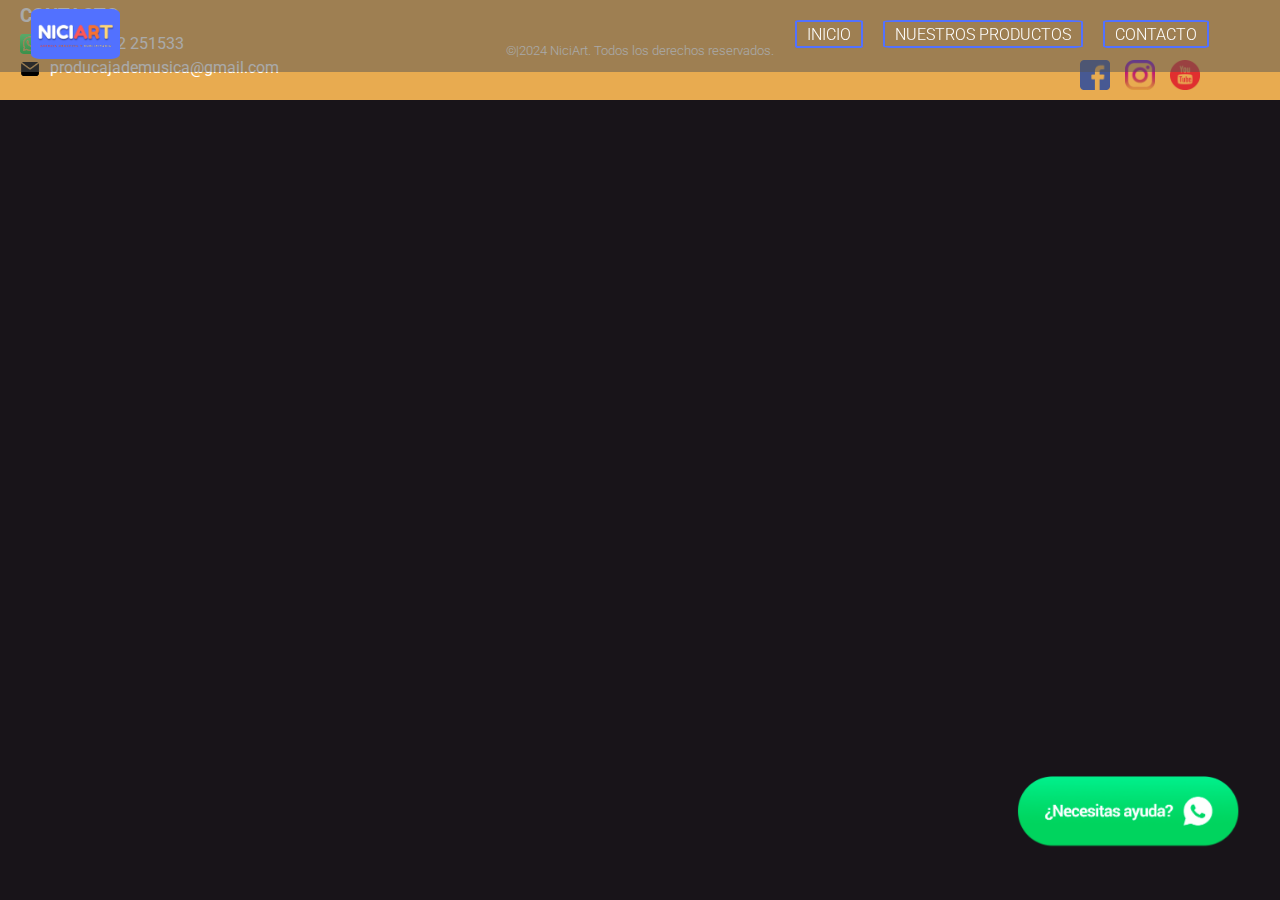
<file: templates/art-dis-dig.html>
<!DOCTYPE html>
<html lang="en">
<head>
    <meta charset="UTF-8">
    <meta name="viewport" content="width=device-width, initial-scale=1.0">
    <link rel="stylesheet" href="../static/css/index.css">
    <link rel="shortcut icon" href="../../static/img/logo-niciart-insignia1131.ico" type="image/x-icon">
    <script>
    console.log("Hola Mundo desde JS");
    </script>
    <title>NiciArt</title>
</head>
<body>
<header class="header"><!-- Inicio Header -->
            <nav class="navbar">
                <a href="../index.html">
                    <img src="../static/img/IMG-20240226-WA0024-de-leo.webp" id="logoNA">
                </a>
                <ul class="navbar_menu">
                        
                        <li class="list_item">
                            <div class="list_button">
                                <a class="navbar_link" href="../index.html">INICIO</a>
                            </div>
                            
                        </li>
                        <li class="list_item list_item--click">
                            <div class="list_button list_button--click">
                                <a class="navbar_link" href="#">NUESTROS PRODUCTOS</a>
                            </div>
                        
                            <ul class="list_show">
                                <li class="list_inside">
                                    <a href="jingles-music.html" class="navbar_link navbar_link--inside">Jingles Musicales</a> 
                                </li>
    
                                <li class="list_inside">
                                    <a href="locuc-spots.html" class="navbar_link navbar_link--inside">Locuciones y Spots</a> 
                                </li>
    
                                <li class="list_inside">
                                    <a href="artist-radio.html" class="navbar_link navbar_link--inside">Artística para radio</a> 
                                </li>
    
                                <li class="list_inside">
                                    <a href="video.html" class="navbar_link navbar_link--inside">Video</a> 
                                </li>
    
                                <li class="list_inside">
                                    <a href="music-audio.html" class="navbar_link navbar_link--inside">Música y audio</a> 
                                </li>
    
                                <li class="list_inside">
                                    <a href="art-dis-dig.html" class="navbar_link navbar_link--inside">Arte y Diseño Digital</a> 
                                </li>
    
                                <li class="list_inside">
                                    <a href="escr-redac.html" class="navbar_link navbar_link--inside">Escritura y Redacción</a> 
                                </li>
    
                                <li class="list_inside">
                                    <a href="des-sit-web.html" class="navbar_link navbar_link--inside">Desarrollo de sitios Web</a> 
                                </li>
    
                                <li class="list_inside">
                                    <a href="gest-music.html" class="navbar_link navbar_link--inside">Gestión Musical</a> 
                                </li>
                            </ul>
                        </li>    
                        
                        <li class="list_item">
                            <div class="list_button">
                                <a class="navbar_link" href="contacto.html">CONTACTO</a>
                            </div>
                            
                        </li>
                    </ul>
            </nav>
      
            <!--<section>
                <ng-container *ngIf="!isLogged; else logueado">
                <button type="button" class="btn btn-outline-light" id="button" (click)="isLogged = true">INGRESAR</button>
                <a href="https://www.facebook.com/groups/440062772780528/search/?q=rocio%20chanampa/"><img src="../../assets/fotos/facebook.png" id="logoFace"></a>
                <a href="https://www.instagram.com/dulcedeliciarocio/"><img src="../../assets/fotos/instagram.png" id="logoInst"></a>
                </ng-container>
            
                <ng-template #logueado>
                <button type="button" class="btn btn-outline-light" id="button" (click)="isLogged = false">CERRAR</button>
                <a href="https://www.facebook.com/groups/440062772780528/user/100024393930038/"><img src="../../assets/fotos/facebook.png" id="logoFace"></a>
                <a href="https://www.instagram.com/dulcedeliciarocio/"><img src="../../assets/fotos/instagram.png" id="logoInst"></a>
                </ng-template>
            </section> 
            <section>
                <ng-container *ngIf ="['!isLogged']">
                    <button type="button" class="btn btn-outline-light" id1="button" (click)="isLogged = false">REGISTRARSE</button>
                    <button type="button" class="btn btn-outline-light" id2="button" (click)="isLogged = false">INGRESAR</button>
                </ng-container>
                <button type="button" class="btn btn-outline-light" id3="button" (click)="isLogged= true">CERRAR SESION</button>
            </section> -->
            
        </header> <!--   Fin Header -->
    <main>
        <secction></secction>
        <secction></secction>
    </main>
    <footer>
        <ul class="footer_box" id="footer">
            <li class="it_footer">
                <div id="titulo_footer">
                    <a href="templates/contacto.html" class="link_title1"><b><h3>CONTACTO</h3></b></a>
            
                </div>
                        
                <div>
                    <a href="https://wa.me/+5493872251533?text=Hola" class="link_title1" target="_blank">
                    <img src="../static/img/whatsapp_footer.png" alt="" id="logo-whatssap1">+549 3872 251533
                    </a>
                </div>
                <div>
                    <a href="mailto:producajademusica@gmail.com" class="link_title1">
                    <img src="../static/img/mensajes_copia_footer.png" alt="" id="logo-mail1">producajademusica@gmail.com
                    </a>
                </div>
            </li>
            <li class="parrafo">
            <p>©|2024 NiciArt. Todos los derechos reservados.</p>
            </li>         
            <li class="redes_sociales">
                <a href="https://www.facebook.com/NiciArtdigital">
                    <img src="../static/img/facebook_footer.png" id="logoFace">
                </a>
                <a href="https://www.instagram.com/niciartagencia/?hl=es">
                    <img src="../static/img/instagram_footer.png" id="logoInst">
                </a>
                <a href="https://www.youtube.com/@niciartproductora">
                    <img src="../static/img/social_footer.png" id="logoYouTube">
                </a>
            </li>
        </ul>
    </footer>
    <a href="https://wa.me/+5493872251533?text=Hola" class="position-button" target="_blank">
        <img class="medida-button" src="../static/img/btn_whatsapp_leo_art.png" alt="¿Necesitas ayuda?" height="70 px">
    </a>
</body>
</html>
</file>
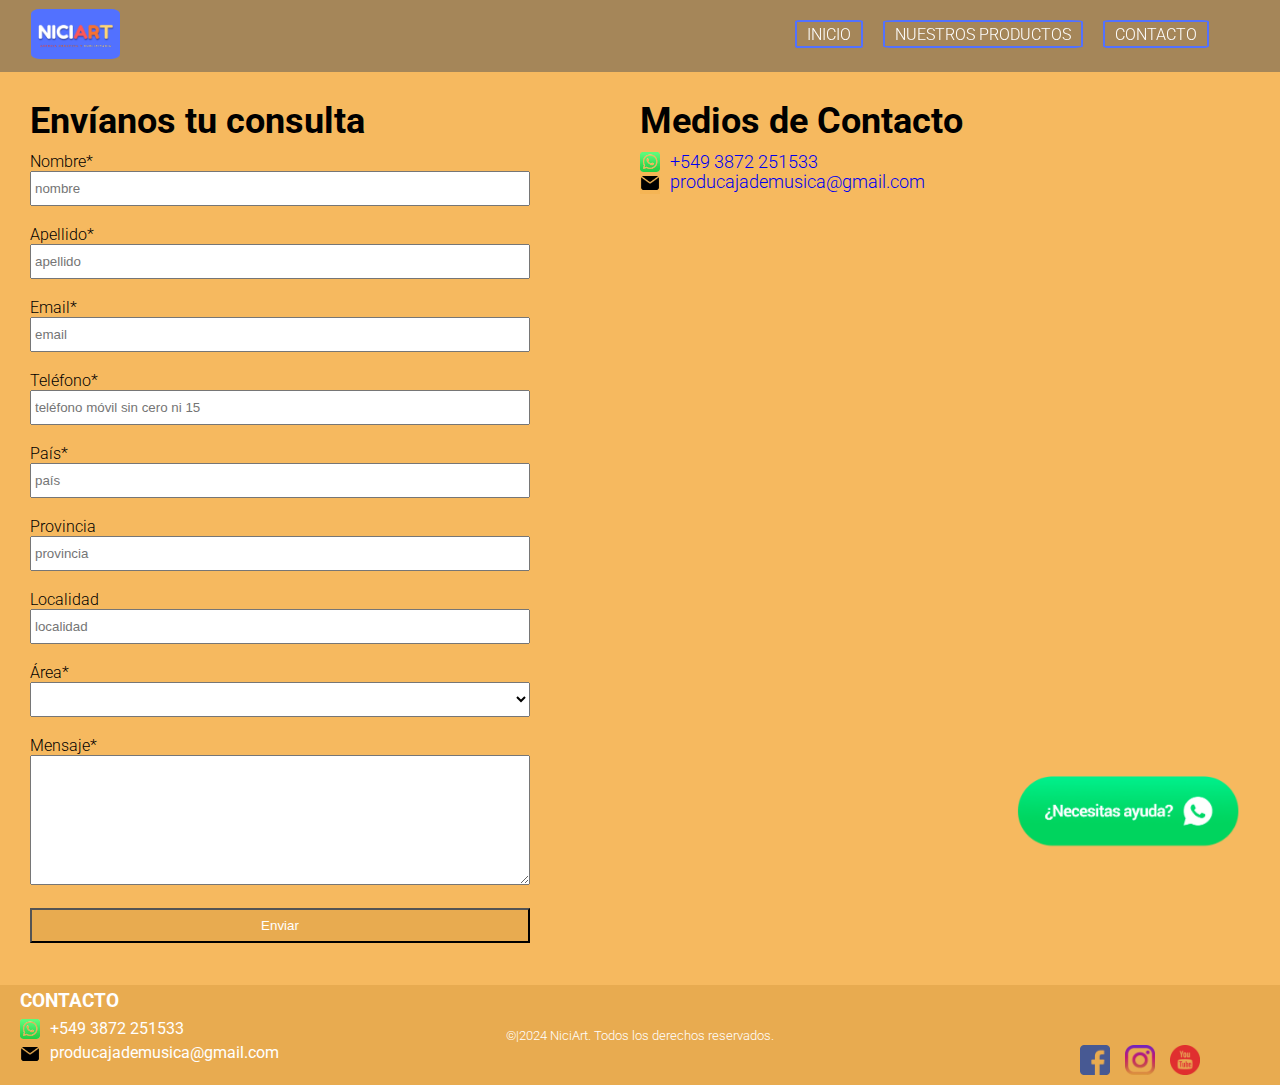
<file: templates/contacto.html>
<!DOCTYPE html>
<html lang="en">
<head>
    <meta charset="UTF-8">
    <meta name="viewport" content="width=device-width, initial-scale=1.0">
    <link rel="stylesheet" href="../static/css/index.css">
    <link rel="stylesheet" href="../static/css/pages/contacto.css">
    <link rel="shortcut icon" href="../../static/img/logo-niciart-insignia1131.ico" type="image/x-icon">
    <script>
    console.log("Hola Mundo desde JS");
    </script>
    <title>NiciArt</title>
</head>
<body>
<header class="header"><!-- Inicio Header -->
            <nav class="navbar">
                <a href="../index.html">
                    <img src="../static/img/IMG-20240226-WA0024-de-leo.webp" id="logoNA">
                </a>
                <ul class="navbar_menu">
                        
                        <li class="list_item">
                            <div class="list_button">
                                <a class="navbar_link" href="../index.html">INICIO</a>
                            </div>
                            
                        </li>
                        <li class="list_item list_item--click">
                            <div class="list_button list_button--click">
                                <a class="navbar_link" href="#">NUESTROS PRODUCTOS</a>
                            </div>
                        
                            <ul class="list_show">
                                <li class="list_inside">
                                    <a href="jingles-music.html" class="navbar_link navbar_link--inside">Jingles Musicales</a> 
                                </li>
    
                                <li class="list_inside">
                                    <a href="locuc-spots.html" class="navbar_link navbar_link--inside">Locuciones y Spots</a> 
                                </li>
    
                                <li class="list_inside">
                                    <a href="artist-radio.html" class="navbar_link navbar_link--inside">Artística para radio</a> 
                                </li>
    
                                <li class="list_inside">
                                    <a href="video.html" class="navbar_link navbar_link--inside">Video</a> 
                                </li>
    
                                <li class="list_inside">
                                    <a href="music-audio.html" class="navbar_link navbar_link--inside">Música y audio</a> 
                                </li>
    
                                <li class="list_inside">
                                    <a href="art-dis-dig.html" class="navbar_link navbar_link--inside">Arte y Diseño Digital</a> 
                                </li>
    
                                <li class="list_inside">
                                    <a href="escr-redac.html" class="navbar_link navbar_link--inside">Escritura y Redacción</a> 
                                </li>
    
                                <li class="list_inside">
                                    <a href="des-sit-web.html" class="navbar_link navbar_link--inside">Desarrollo de sitios Web</a> 
                                </li>
    
                                <li class="list_inside">
                                    <a href="gest-music.html" class="navbar_link navbar_link--inside">Gestión Musical</a> 
                                </li>
                            </ul>
                        </li>    
                        
                        <li class="list_item">
                            <div class="list_button">
                                <a class="navbar_link" href="contacto.html">CONTACTO</a>
                            </div>
                            
                        </li>
                    </ul>
            </nav>
      
            <!--<section>
                <ng-container *ngIf="!isLogged; else logueado">
                <button type="button" class="btn btn-outline-light" id="button" (click)="isLogged = true">INGRESAR</button>
                <a href="https://www.facebook.com/groups/440062772780528/search/?q=rocio%20chanampa/"><img src="../../assets/fotos/facebook.png" id="logoFace"></a>
                <a href="https://www.instagram.com/dulcedeliciarocio/"><img src="../../assets/fotos/instagram.png" id="logoInst"></a>
                </ng-container>
            
                <ng-template #logueado>
                <button type="button" class="btn btn-outline-light" id="button" (click)="isLogged = false">CERRAR</button>
                <a href="https://www.facebook.com/groups/440062772780528/user/100024393930038/"><img src="../../assets/fotos/facebook.png" id="logoFace"></a>
                <a href="https://www.instagram.com/dulcedeliciarocio/"><img src="../../assets/fotos/instagram.png" id="logoInst"></a>
                </ng-template>
            </section> 
            <section>
                <ng-container *ngIf ="['!isLogged']">
                    <button type="button" class="btn btn-outline-light" id1="button" (click)="isLogged = false">REGISTRARSE</button>
                    <button type="button" class="btn btn-outline-light" id2="button" (click)="isLogged = false">INGRESAR</button>
                </ng-container>
                <button type="button" class="btn btn-outline-light" id3="button" (click)="isLogged= true">CERRAR SESION</button>
            </section> -->
            
        </header> <!--   Fin Header -->
    
        <main class="container_contact">
            <section id="container_form" class="container_form">
                <div class="contact_header">
                    <h1 class="header_title">Envíanos tu consulta</h1>
                </div>
                <form class="contact_form" action="https://formspree.io/f/xpwwggnj" method="POST">
                    <div class="form__boxes">
                        <label class="form__label" for="name">Nombre*</label><br>
                        <input class="form__input" type="text" name="name" id="name" placeholder="nombre" required>
                    </div>
                    <br>
                    <div class="form__boxes">
                        <label class="form__label" for="lastname">Apellido*</label><br>
                        <input class="form__input" type="text" name="lastname" id="lastname" placeholder="apellido" required>
                    </div>
                    <br>
                    <div class="form__boxes">
                        <label class="form__label" for="email">Email*</label><br>
                        <input class="form__input" type="email" name="email" id="email" placeholder="email" required>
                    </div>
                    <br>
                    <div class="form__boxes">
                        <label class="form__label" for="telefono">Teléfono*</label><br>
                        <input class="form__input" type="tel" name="telefono" id="telefono" placeholder="teléfono móvil sin cero ni 15" required>
                    </div>
                    <br>
                    <div class="form__boxes">
                        <label class="form__label" for="country">País*</label><br>
                        <input class="form__input" type="text" name="country" id="country" placeholder="país" required>
                    </div>
                    <br>
                    <div class="form__boxes">
                        <label class="form__label" for="city">Provincia</label><br>
                        <input class="form__input" type="text" name="city" id="city" placeholder="provincia" required>
                    </div>
                    <br>
                    <div class="form__boxes">
                        <label class="form__label" for="city1">Localidad</label><br>
                        <input class="form__input" type="text" name="city1" id="city1" placeholder="localidad" required>
                    </div>
                    <br>
                    <div class="form__boxes">
                        <label class="form__label" for="contacto">Área*</label><br>
                        <select class="form__select" name="contacto" id="contacto" required>
                            <option value=""></option>
                            <option value="administracion">Administración</option>
                            <option value="soporte_de_contenidos">Producción</option>
                            <option value="soporte_desarrollo_web" >Soporte Desarrollo Web</option>
                         </select>   
                    </div>
                    <br>
                    <div class="form__boxes">
                        <label class="form__label" for="message">Mensaje*</label><br>
                        <textarea class="text_area" name="message" id="message" cols="30" rows="10" required></textarea>
                        
                    </div>
                    <br>
                    <div class="form__submission">
                        <input class="form_button" type="submit" value="Enviar"><br>
                    </div>
                </form>
            </section>
            <section class="container_form">
                <div class="contact_header">
                    <h1 class="header_title">Medios de Contacto</h1>
                    <div>
                        <a href="https://web.whatsapp.com/" class="link_title" target="_blank">
                            <img src="../static/img/whatsapp.png" alt="" id="logo-whatssap">+549 3872 251533
                        </a>
                    </div>
                    <div>
                        <a href="mailto:producajademusica@gmail.com" class="link_title">
                            <img src="../static/img/mensajes_copia.png" alt="" id="logo-mail">producajademusica@gmail.com
                        </a>
                    </div>
                </div>
                <br>
                <div class="box_iframe">
                    <iframe src="https://www.google.com/maps/embed?pb=!1m18!1m12!1m3!1d14488.782523319876!2d-65.42035447104246!3d-
                    24.788753847613616!2m3!1f0!2f0!3f0!3m2!1i1024!2i768!4f13.1!3m3!1m2!1s0x941bc3be787454cb%3A0x352ecf45db5aea57!
                    2sCentro%2C%20Salta!5e0!3m2!1ses!2sar!4v1716883609263!5m2!1ses!2sar" width="600" height="735" style="border:0;
                    " allowfullscreen="" loading="lazy" referrerpolicy="no-referrer-when-downgrade"></iframe>                    
                
                </div>
                                
            </section>
        </main>
        
        <footer>
            <ul class="footer_box" id="footer">
                <li class="it_footer">
                    <div id="titulo_footer">
                        <a href="templates/contacto.html" class="link_title1"><b><h3>CONTACTO</h3></b></a>
                
                    </div>
                            
                    <div>
                        <a href="https://wa.me/+5493872251533?text=Hola" class="link_title1" target="_blank"
                        >
                        <img src="../static/img/whatsapp_footer.png" alt="" id="logo-whatssap1">+549 3872 251533
                        </a>
                    </div>
                    <div>
                        <a href="mailto:producajademusica@gmail.com" class="link_title1">
                        <img src="../static/img/mensajes_copia_footer.png" alt="" id="logo-mail1">producajademusica@gmail.com
                        </a>
                    </div>
                </li>
                <li class="parrafo">
                <p>©|2024 NiciArt. Todos los derechos reservados.</p>
                </li>         
                <li class="redes_sociales">
                    <a href="https://www.facebook.com/NiciArtdigital">
                        <img src="../static/img/facebook_footer.png" id="logoFace">
                    </a>
                    <a href="https://www.instagram.com/niciartagencia/?hl=es">
                        <img src="../static/img/instagram_footer.png" id="logoInst">
                    </a>
                    <a href="https://www.youtube.com/@niciartproductora">
                        <img src="../static/img/social_footer.png" id="logoYouTube">
                    </a>
                </li>
            </ul>
        </footer>
        <a href="https://wa.me/+5493872251533?text=Hola" class="position-button" target="_blank">
            <img class="medida-button" src="../static/img/btn_whatsapp_leo_art.png" alt="¿Necesitas ayuda?" height="70 px">
        </a>
</body>
</html>
</file>
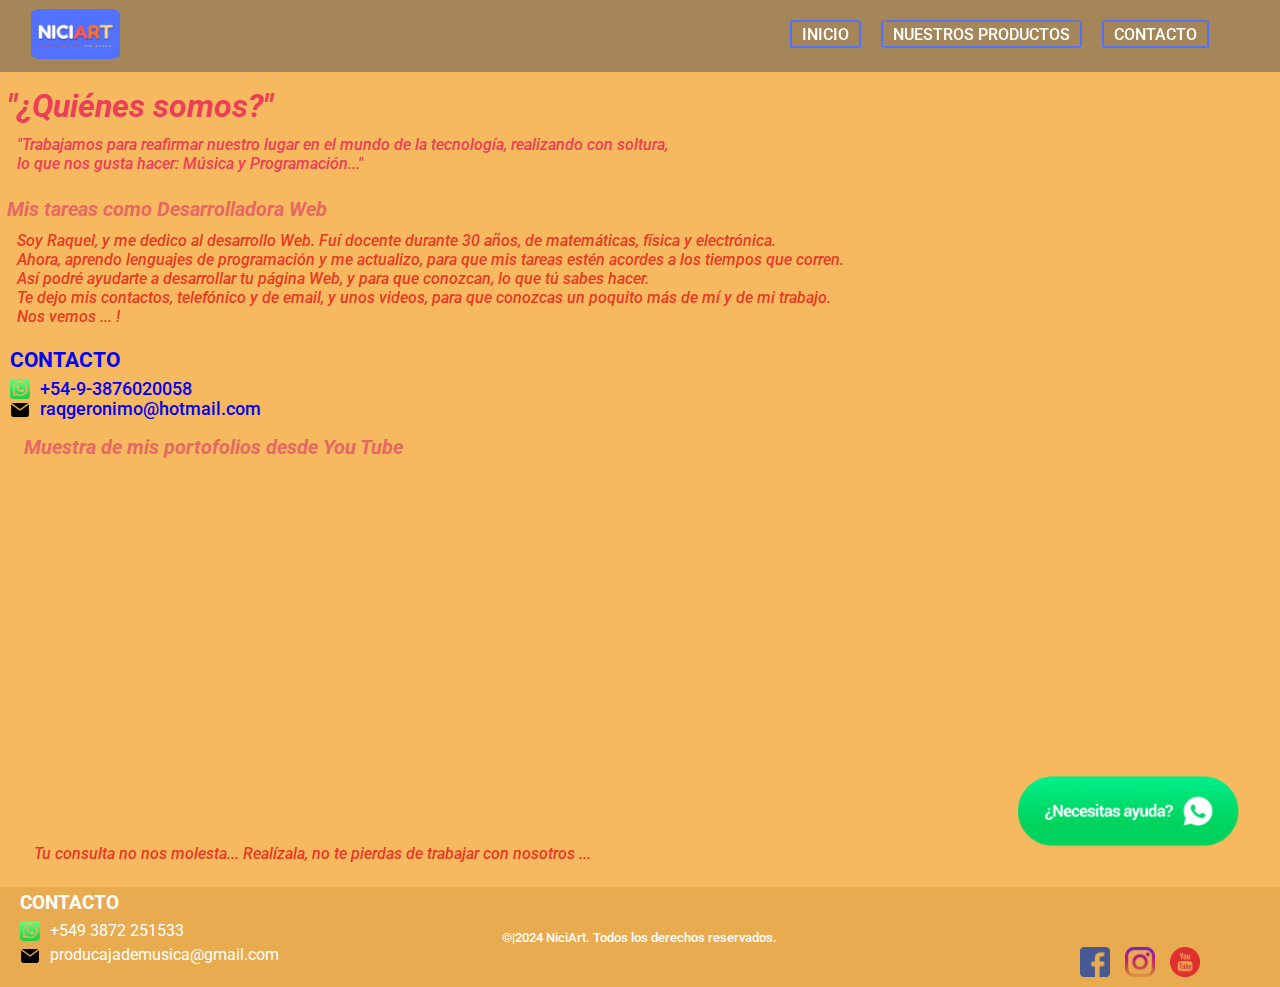
<file: templates/des-sit-web.html>
<!DOCTYPE html>
<html lang="en">
<head>
    <meta charset="UTF-8">
    <meta name="viewport" content="width=device-width, initial-scale=1.0">
    <link rel="stylesheet" href="../static/css/index.css">
    <link rel="stylesheet" href="../static/css/pages/des-sit-web.css">
    <link rel="shortcut icon" href="../../static/img/logo-niciart-insignia1131.ico" type="image/x-icon">
    <script>
    console.log("Hola Mundo desde JS");
    </script>
    <title>NiciArt</title>
</head>
<body>
<header class="header"><!-- Inicio Header -->
            <nav class="navbar">
                <a href="../index.html">
                    <img src="../static/img/IMG-20240226-WA0024-de-leo.webp" id="logoNA">
                </a>
                <ul class="navbar_menu">
                        
                        <li class="list_item">
                            <div class="list_button">
                                <a class="navbar_link" href="../index.html">INICIO</a>
                            </div>
                            
                        </li>
                        <li class="list_item list_item--click">
                            <div class="list_button list_button--click">
                                <a class="navbar_link" href="#">NUESTROS PRODUCTOS</a>
                            </div>
                        
                            <ul class="list_show">
                                <li class="list_inside">
                                    <a href="jingles-music.html" class="navbar_link navbar_link--inside">Jingles Musicales</a> 
                                </li>
    
                                <li class="list_inside">
                                    <a href="locuc-spots.html" class="navbar_link navbar_link--inside">Locuciones y Spots</a> 
                                </li>
    
                                <li class="list_inside">
                                    <a href="artist-radio.html" class="navbar_link navbar_link--inside">Artística para radio</a> 
                                </li>
    
                                <li class="list_inside">
                                    <a href="video.html" class="navbar_link navbar_link--inside">Video</a> 
                                </li>
    
                                <li class="list_inside">
                                    <a href="music-audio.html" class="navbar_link navbar_link--inside">Música y audio</a> 
                                </li>
    
                                <li class="list_inside">
                                    <a href="art-dis-dig.html" class="navbar_link navbar_link--inside">Arte y Diseño Digital</a> 
                                </li>
    
                                <li class="list_inside">
                                    <a href="escr-redac.html" class="navbar_link navbar_link--inside">Escritura y Redacción</a> 
                                </li>
    
                                <li class="list_inside">
                                    <a href="des-sit-web.html" class="navbar_link navbar_link--inside">Desarrollo de sitios Web</a> 
                                </li>
    
                                <li class="list_inside">
                                    <a href="gest-music.html" class="navbar_link navbar_link--inside">Gestión Musical</a> 
                                </li>
                            </ul>
                        </li>    
                        
                        <li class="list_item">
                            <div class="list_button">
                                <a class="navbar_link" href="contacto.html">CONTACTO</a>
                            </div>
                            
                        </li>
                    </ul>
            </nav>
      
            <!--<section>
                <ng-container *ngIf="!isLogged; else logueado">
                <button type="button" class="btn btn-outline-light" id="button" (click)="isLogged = true">INGRESAR</button>
                <a href="https://www.facebook.com/groups/440062772780528/search/?q=rocio%20chanampa/"><img src="../../assets/fotos/facebook.png" id="logoFace"></a>
                <a href="https://www.instagram.com/dulcedeliciarocio/"><img src="../../assets/fotos/instagram.png" id="logoInst"></a>
                </ng-container>
            
                <ng-template #logueado>
                <button type="button" class="btn btn-outline-light" id="button" (click)="isLogged = false">CERRAR</button>
                <a href="https://www.facebook.com/groups/440062772780528/user/100024393930038/"><img src="../../assets/fotos/facebook.png" id="logoFace"></a>
                <a href="https://www.instagram.com/dulcedeliciarocio/"><img src="../../assets/fotos/instagram.png" id="logoInst"></a>
                </ng-template>
            </section> 
            <section>
                <ng-container *ngIf ="['!isLogged']">
                    <button type="button" class="btn btn-outline-light" id1="button" (click)="isLogged = false">REGISTRARSE</button>
                    <button type="button" class="btn btn-outline-light" id2="button" (click)="isLogged = false">INGRESAR</button>
                </ng-container>
                <button type="button" class="btn btn-outline-light" id3="button" (click)="isLogged= true">CERRAR SESION</button>
            </section> -->
            
        </header> <!--   Fin Header -->
    <main>
        <secction class="texto_decor">
            
            <div class="primer_texto">
                <h1><i>"¿Quiénes somos?"</i></h1>
                <p><i>"Trabajamos para reafirmar nuestro lugar en el mundo de la tecnología, 
                       realizando con soltura,
                       <br>
                 lo que nos gusta hacer: Música y Programación..."</i></p>
            </div>
            <div class="segundo_texto">
                <h2><i>Mis tareas como Desarrolladora Web</i></h2>
                <p><i>Soy Raquel, y me dedico al desarrollo Web.
                    Fuí docente durante 30 años, de matemáticas, física y electrónica.
                    <br>
                    Ahora, aprendo lenguajes de programación y me actualizo, para que mis tareas estén acordes 
                    a los tiempos que corren.
                      <br>
                      Así podré ayudarte a desarrollar tu página Web, y para que conozcan, lo que tú sabes hacer.
                      <br>
                    Te dejo mis contactos, telefónico y de email, y unos videos, para que conozcas un poquito más de mí y de mi trabajo. 
                    <br>
                    Nos vemos ... !</i></p> 
            </div>      
                
            <div class="mis_contactos">
                <div class="header_title">
                    <a href="../templates/contacto.html" class="link_title"><b><h3>CONTACTO</h3></b></a>
            
                </div>
                        
                <div>
                    <a href="https://wa.me/+5493876020058?text=Hola" class="link_title" target="_blank">
                    <img src="../static/img/whatsapp.png" alt="" id="logo-whatssap">+54-9-3876020058
                    </a>
                </div>
                <div>
                    <a href="mailto:raqgeronimo@hotmail.com" class="link_title">
                    <img src="../static/img/mensajes_copia.png" alt="" id="logo-mail">raqgeronimo@hotmail.com
                    </a>
                </div>
            </div> 
                
        </secction>
        <secction class="videos">
            <div class="tercera_parte">
                 <h2><i>Muestra de mis portofolios desde You Tube</i></h2>
            </div>
            
            <div class= "tercera_parte">
                <iframe width="560" height="315" src="https://www.youtube.com/embed/K_EQPgPGxv8?si=dcPQjePmef3N2kOC" 
                title="YouTube video player" frameborder="0" allow="accelerometer; autoplay; clipboard-write; 
                encrypted-media; gyroscope; picture-in-picture; web-share" 
                referrerpolicy="strict-origin-when-cross-origin" allowfullscreen>
                </iframe>
            
                <iframe width="560" height="315" src="https://www.youtube.com/embed/wDVs3Lg2uoM?si=QEaH2bciI6QviCx0" 
                title="YouTube video player" frameborder="0" allow="accelerometer; autoplay; clipboard-write; 
                encrypted-media; gyroscope; picture-in-picture; web-share" 
                referrerpolicy="strict-origin-when-cross-origin" allowfullscreen>
                </iframe>
            </div>
            
            <div class="tercera_parte">
                <p><i>Tu consulta no nos molesta...
            
                    Realízala, no te pierdas de trabajar con nosotros ...</i>
                </p>
            </div>
        </secction>
    </main>
    <footer>
        <ul class="footer_box" id="footer">
            <li class="it_footer">
                <div id="titulo_footer">
                    <a href="templates/contacto.html" class="link_title1"><b><h3>CONTACTO</h3></b></a>
            
                </div>
                        
                <div>
                    <a href="https://wa.me/+5493872251533?text=Hola" class="link_title1" target="_blank">
                    <img src="../static/img/whatsapp_footer.png" alt="" id="logo-whatssap1">+549 3872 251533
                    </a>
                </div>
                <div>
                    <a href="mailto:producajademusica@gmail.com" class="link_title1">
                    <img src="../static/img/mensajes_copia_footer.png" alt="" id="logo-mail1">producajademusica@gmail.com
                    </a>
                </div>
            </li>
            <li class="parrafo">
            <p>©|2024 NiciArt. Todos los derechos reservados.</p>
            </li>         
            <li class="redes_sociales">
                <a href="https://www.facebook.com/NiciArtdigital">
                    <img src="../static/img/facebook_footer.png" id="logoFace">
                </a>
                <a href="https://www.instagram.com/niciartagencia/?hl=es">
                    <img src="../static/img/instagram_footer.png" id="logoInst">
                </a>
                <a href="https://www.youtube.com/@niciartproductora">
                    <img src="../static/img/social_footer.png" id="logoYouTube">
                </a>
            </li>
        </ul>
    </footer>
    <a href="https://wa.me/+5493876020058?text=Hola" class="position-button" target="_blank">
        <img class="medida-button" src="../static/img/btn_whatsapp_leo_art.png" alt="¿Necesitas ayuda?" height="70 px">
    </a>
</body>
</html>
</file>
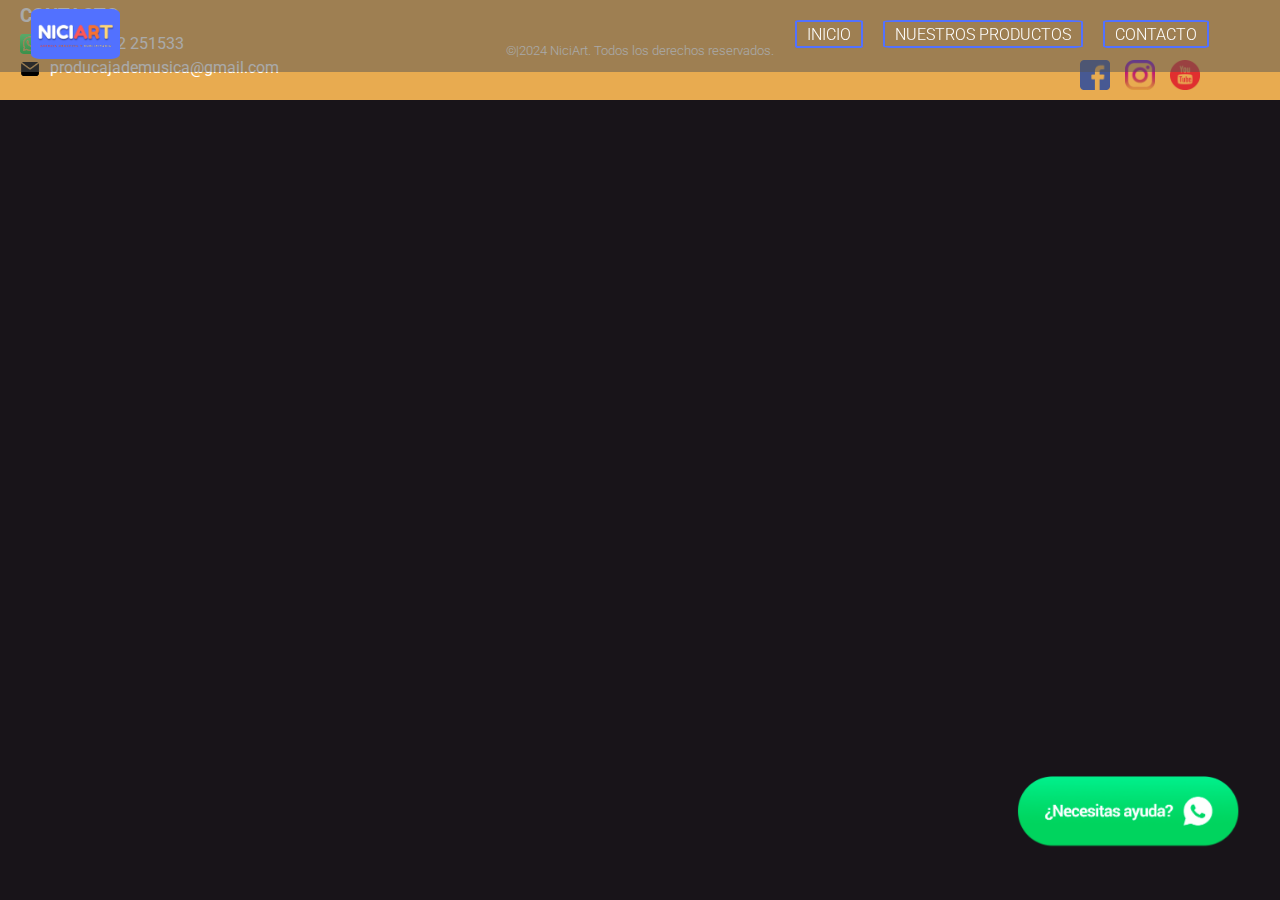
<file: templates/music-audio.html>
<!DOCTYPE html>
<html lang="en">
<head>
    <meta charset="UTF-8">
    <meta name="viewport" content="width=device-width, initial-scale=1.0">
    <link rel="stylesheet" href="../static/css/index.css">
    <link rel="shortcut icon" href="../../static/img/logo-niciart-insignia1131.ico" type="image/x-icon">
    <script>
    console.log("Hola Mundo desde JS");
    </script>
    <title>NiciArt</title>
</head>
<body>
<header class="header"><!-- Inicio Header -->
            <nav class="navbar">
                <a href="../index.html">
                    <img src="../static/img/IMG-20240226-WA0024-de-leo.webp" id="logoNA">
                </a>
                
    
                <ul class="navbar_menu">
                        
                        <li class="list_item">
                            <div class="list_button">
                                <a class="navbar_link" href="../index.html">INICIO</a>
                            </div>
                            
                        </li>
                        <li class="list_item list_item--click">
                            <div class="list_button list_button--click">
                                <a class="navbar_link" href="#">NUESTROS PRODUCTOS</a>
                            </div>
                        
                            <ul class="list_show">
                                <li class="list_inside">
                                    <a href="jingles-music.html" class="navbar_link navbar_link--inside">Jingles Musicales</a> 
                                </li>
    
                                <li class="list_inside">
                                    <a href="locuc-spots.html" class="navbar_link navbar_link--inside">Locuciones y Spots</a> 
                                </li>
    
                                <li class="list_inside">
                                    <a href="artist-radio.html" class="navbar_link navbar_link--inside">Artística para radio</a> 
                                </li>
    
                                <li class="list_inside">
                                    <a href="video.html" class="navbar_link navbar_link--inside">Video</a> 
                                </li>
    
                                <li class="list_inside">
                                    <a href="music-audio.html" class="navbar_link navbar_link--inside">Música y audio</a> 
                                </li>
    
                                <li class="list_inside">
                                    <a href="art-dis-dig.html" class="navbar_link navbar_link--inside">Arte y Diseño Digital</a> 
                                </li>
    
                                <li class="list_inside">
                                    <a href="escr-redac.html" class="navbar_link navbar_link--inside">Escritura y Redacción</a> 
                                </li>
    
                                <li class="list_inside">
                                    <a href="des-sit-web.html" class="navbar_link navbar_link--inside">Desarrollo de sitios Web</a> 
                                </li>
    
                                <li class="list_inside">
                                    <a href="gest-music.html" class="navbar_link navbar_link--inside">Gestión Musical</a> 
                                </li>
                            </ul>
                        </li>    
                        
                        <li class="list_item">
                            <div class="list_button">
                                <a class="navbar_link" href="contacto.html">CONTACTO</a>
                            </div>
                            
                        </li>
                    </ul>
            </nav>
      
            <!--<section>
                <ng-container *ngIf="!isLogged; else logueado">
                <button type="button" class="btn btn-outline-light" id="button" (click)="isLogged = true">INGRESAR</button>
                <a href="https://www.facebook.com/groups/440062772780528/search/?q=rocio%20chanampa/"><img src="../../assets/fotos/facebook.png" id="logoFace"></a>
                <a href="https://www.instagram.com/dulcedeliciarocio/"><img src="../../assets/fotos/instagram.png" id="logoInst"></a>
                </ng-container>
            
                <ng-template #logueado>
                <button type="button" class="btn btn-outline-light" id="button" (click)="isLogged = false">CERRAR</button>
                <a href="https://www.facebook.com/groups/440062772780528/user/100024393930038/"><img src="../../assets/fotos/facebook.png" id="logoFace"></a>
                <a href="https://www.instagram.com/dulcedeliciarocio/"><img src="../../assets/fotos/instagram.png" id="logoInst"></a>
                </ng-template>
            </section> 
            <section>
                <ng-container *ngIf ="['!isLogged']">
                    <button type="button" class="btn btn-outline-light" id1="button" (click)="isLogged = false">REGISTRARSE</button>
                    <button type="button" class="btn btn-outline-light" id2="button" (click)="isLogged = false">INGRESAR</button>
                </ng-container>
                <button type="button" class="btn btn-outline-light" id3="button" (click)="isLogged= true">CERRAR SESION</button>
            </section> -->
            
        </header> <!--   Fin Header -->
    <main>
        <secction></secction>
        <secction></secction>
    </main>
    <footer>
        <ul class="footer_box" id="footer">
            <li class="it_footer">
                <div id="titulo_footer">
                    <a href="templates/contacto.html" class="link_title1"><b><h3>CONTACTO</h3></b></a>
            
                </div>
                        
                <div>
                    <a href="https://wa.me/+5493872251533?text=Hola" class="link_title1" target="_blank">
                    <img src="../static/img/whatsapp_footer.png" alt="" id="logo-whatssap1">+549 3872 251533
                    </a>
                </div>
                <div>
                    <a href="mailto:producajademusica@gmail.com" class="link_title1">
                    <img src="../static/img/mensajes_copia_footer.png" alt="" id="logo-mail1">producajademusica@gmail.com
                    </a>
                </div>
            </li>
            <li class="parrafo">
            <p>©|2024 NiciArt. Todos los derechos reservados.</p>
            </li>         
            <li class="redes_sociales">
                <a href="https://www.facebook.com/NiciArtdigital">
                    <img src="../static/img/facebook_footer.png" id="logoFace">
                </a>
                <a href="https://www.instagram.com/niciartagencia/?hl=es">
                    <img src="../static/img/instagram_footer.png" id="logoInst">
                </a>
                <a href="https://www.youtube.com/@niciartproductora">
                    <img src="../static/img/social_footer.png" id="logoYouTube">
                </a>
            </li>
        </ul>
    </footer>
    <a href="https://wa.me/+5493872251533?text=Hola" class="position-button" target="_blank">
        <img class="medida-button" src="../static/img/btn_whatsapp_leo_art.png" alt="¿Necesitas ayuda?" height="70 px">
    </a>
</body>
</html>
</file>
<file: static/css/index.css>
/* You can add global styles to this file, and also import other style files */

@import url('https://fonts.googleapis.com/css2?family=Roboto+Slab:wght@100.. 900&family=Roboto:ital,wght@0,100; 0,300; 0,400; 0,500; 0,700; 0,900; 1,100; 1,300; 1,400; 1,500; 1,700; 1,900&family=Fuente+Sans+3:ital,wght@0,200..900; 1.200..900&display=swap');
:root {
    --bg-color: #181419;
    --primary-color: #ed3e58;
    --primary-bis-color:#e71212c9;
    --secondary-color: #f5b555f0;
    --third-color: #e8AB50;
    --third-bis-color: #e76264f2;
    --bg-input-color: #4f31572c;
}

* {
    margin: 0;
    padding: 0;
    box-sizing: border-box;
   
}

body{
    background-color: var(--bg-color);
    font-family: "Roboto", sans-serif;
    font-weight: 300;
    font-style: normal;
}


a{
    text-decoration: none;
}

h2{
    color:#FFF;
    font-size: 1.6vw;
}

/* HEADER */

.grid-container {
    max-width: 1300px;
    display:grid;
    background-color:var(--bg-color);
    padding: 1px;
    grid-template-columns: auto;
    grid-template-rows: auto auto auto auto;
    flex-direction: column;
    align-items: center;

}

.header{
    background-color: rgba(84, 84, 84, 0.5);
    color:#FFF; 
    position: fixed;
    /*position: sticky;*/
    top: 0;
    left: 0;
    width: 100%;
    z-index: 9999;
   
}

.scrolled {
    background-color: orange;
}

  /* width  */
  ::-webkit-scrollbar {
    width: 10px;
  }

  /* Track */
  ::-webkit-scrollbar-track {
    background: var(--bg-input-color); 
  }
   
  /* Handle */
  ::-webkit-scrollbar-thumb {
    background: var(--third-color); 
  }
  
  /* Handle on hover */
  ::-webkit-scrollbar-thumb:hover {
    background: var(--third-bis-color); 
  }
  

#logoNA {
    width: 100 px;
    height: 50px; 
    margin:0px;
    margin-top:5px;
    margin-left: 0px;
    border-radius: 10%;
    
}
a{
    cursor: pointer;
}
nav{
    display: flex;
    justify-content: space-between;
    align-items: center;
    height: 70px;   
    
}

.navbar{
   
    display: flex;
    height: 70px;   
    padding: 0px 30px 5px;
    margin: 1px;
    
}

.enlace{
    padding-left: 40px;
}

.navbar_menu {
    display: flex;
    align-items: center;
    padding: 5px 30px;
    list-style: none;
    gap: auto;
    height: 100vh;
}

.list_item {
    display: flex;
    margin-top: 1px;
    padding: 2px 10px;
    list-style:none;
    justify-content: center;
    
    
}
.navbar_menu li:hover > ul {
    display:block;
}

.list_item--click {
    cursor: pointer;
}

.list_button {
    display: flex;
    border: 2px solid #5271FF;
    border-radius: 6.5%;
    gap: 1.7em;
    align-items:center;
    width: 100%;
    margin: 0 auto;   
}

.list_button:hover {
    background-color:var(--third-color);

}

.list_inside{
    border-bottom: .1em solid var(--bg-color);
    border-left: .1em solid var(--bg-color);
    border-right: .1em solid var(--bg-color);
    border-radius: 6.5%;
    /*overflow: hidden;*/
}

.navbar_link {
    display: flex;
    font-size:medium;
    color: white;
    text-decoration: none;
    text-align: center;
    padding: 2px 10px;
    margin: 0.7px 0px 0.5px;
    
    
}

.navbar_link--inside{
    background-color: rgb(63, 59, 63, 0.7);
    border-bottom: .1em solid var(--bg-input-color);
    border-left: .07em solid var(--bg-input-color);
    border-right: .07em solid var(--bg-input-color);
    /*border-radius: 6.5%;*/
}

.navbar_link--inside:hover {
    background-color: white;
    color: rgb(32, 30, 30);

}

.list_show {
    display: none; 
    position:absolute;
    top:70%;
    /*width:100%;*/
    font-size:small;
    list-style:none;
    text-align: center;
    
}

.checkbtn{
    font-size: 30px;
    color: #ffffff;
    float: right;
    line-height: 70px;
    margin-right: 20px;
    cursor: pointer;
    display: none;
}

#check{
    display: none;
}


#hero {
    background-image: url("/static/img/IMG-20240506-Leo.jpeg");
    background-position:center;
    background-size:cover;
    /*background-attachment: fixed;*/
    height: 500px;
    padding: 0;
    margin: 70px 0px 30px;
   
   
}

.container{
    max-width: 1200px;
    margin: 120px auto;
    
}

.cont-pres{
    display: flex;
    justify-content:center;
    align-items:first baseline;
    flex-wrap: wrap;
}

.card-banner{
    margin: 80px auto;
    text-align: center;
    padding: 0px 160px;
}


.card-banner h1{
    color: orange;
    font-size: 2vw;
}
.card-banner h2{
    margin-bottom: 10px;
}


#grid-container-banns{
    display: grid;
    max-width: 1300px;
    background-color:rgb(255, 255, 255);
    grid-template-columns: repeat(3, 1fr);
    
}

.item-bann-public{
    display: flex;
    justify-content: center;
    align-items: center;
    cursor: pointer;

}

.item-bann-public{
    max-width: 1fr;
    border-radius: 0;
    box-shadow: 2px 2px 2x 2px rgba(0,0,0,0.5);
    height:500px;
    margin: 0;
    padding: 0;
}

.item-bann-public{
    transition: transform 0.2s ease-in-out opacity 400ms;
}

.item-bann-public:hover{
    transform: scale(1.005);
    opacity: 0.7;
    
}

.card{
    color:transparent;
    font-size:larger;
    font-weight: 100;
}

.card{
    display:flex;
    text-decoration: none;
    box-sizing: content-box;
    max-width: 430px;
    height: 500px;
    opacity: 0;
}

#item1{
    background-image: url("/static/img/Image111 20240506.jpg");
    background-position:center;
    background-size:cover;
    
}


#item2{
    background-image: url("/static/img/Image12 20240506.jpeg");
    background-position:center;
    background-size:cover;
}

#item3{
    background-image: url("/static/img/Image13 20240506.jpeg");
    background-position:center;
    background-size:cover;
}
#item4{
    background-image: url("/static/img/Image21 20240506.jpg");
    background-position:center;
    background-size:cover;
}
#item5{
    background-image: url("/static/img/Image22 20240506.jpeg");
    background-position:center;
    background-size:cover;
}
#item6{
    background-image: url("/static/img/Image23 20240506.jpg");
    background-position:center;
    background-size:cover;
}
#item7{
    background-image: url("/static/img/Image31 20240506.jpeg");
    background-position:center;
    background-size:cover;
}
#item8{
    background-image: url("/static/img/Image32 20240506.jpg");
    background-position:center;
    background-size:cover;
}
#item9{
    background-image: url("/static/img/Image33 20240506.jpg");
    background-position:center;
    background-size:cover;
}



.footer_box {
    background-color: var(--third-color);
    display:grid;
    list-style: none;
    grid-template-columns:1fr 1fr 1fr;
    height: 100px;
    max-width: 1300px;    
}

#footer {
text-align: center;

}

#titulo_footer{
margin: 3px 0;
}

.it_footer{
    display: block;
    padding-left: 5px;
    width: 100%;

}

footer > h3{
    margin-top: 10px;
}

.link_title1{
    display: flex;
    flex-direction: row;
    column-gap: 10px;
    /*font-size: .8rem;*/
    font-weight:400;
    padding: 2px 15px;
    color: white;
}

.parrafo {
    display:flex;
    justify-content: center;
    align-items: center;
    color:white;
    font-weight: 3.5px;
    font-size: .8rem;
}

#logo-whatssap1{
    width: 20px;
    height: 20px;

}

#logo-mail1{
    width: 20px;
    height: 22px;
}

#logoFace{
    width: 30px;
    height: 30px;
}
#logoInst{
    width: 30px;
    height: 30px;
}
#logoYouTube{
    width: 30px;
    height: 30px;
}
.redes_sociales{
    display: flex;
    flex-direction: row;
    justify-content:flex-end;
    margin-right: 80px;
    column-gap: 15px;
    margin-top: 60px;
}

.position-button{
    bottom: 50px; 
    right: 40px; 
    position: fixed; 
    z-index: 9;
}

.medida-button{
    height: 70px;
}

/*Medias Queries*/

@media screen and (max-width: 695px){

    .enlace{
        padding-left: 25px;
    }

    #grid-container-banns{
        display: grid;
        max-width:695px;
        background-color:var(--secondary-color);
        grid-template-columns: repeat(2,1fr);
        flex-direction: column;
        align-items: center;
        min-width: 360px;
        }
}



@media screen and (max-width: 695px){

    .navbar{
        display: flex;
        height: 70px;   
        padding: 0px 15px 5px;
        margin: 1px;
        
    }
    .navbar_menu {
        display: flex;
        align-items: center;
        padding: 5px 15px;
        list-style: none;
        gap: auto;
        height: 100vh;
        
        
    }

    .navbar_link {
        font-size: 13px;
    }


    
    .parrafo {
        display:flex;
        justify-content: center;
        align-items: center;
        color:white;
        font-weight: 400;
        font-size: .6rem;
        
    }

    .link_title1{
        display: flex;
        flex-direction: row;
        column-gap: 7px;
        font-size: .7rem;
        font-weight:3.2px;
        padding: 2px 10px;
        color: white;
    }

    #titulo_footer{
        margin: 2px 0;
        }
    
    .redes_sociales{
        display: flex;
        justify-content:flex-end;
        column-gap: 7px;
        margin-right: 80px;
        margin-top: 60px;
        
    }

    .position-button{
        bottom: 45px; 
        right: 40px; 
        position: fixed; 
        z-index: 9;
    }
    
    .medida-button{
        height: 55px;
    }
    
}

@media screen and (max-width:480px){
    
    .enlace{
        padding-left: 20px;
    }

    #logoNA {
        width: 100px;
        height: 50px; 
        margin:0px;
        margin-top:10px;
        margin-left: 0px;
        border-radius: 10%;
    
    }

    .checkbtn{
        font-size: 30px;
        color: #ffffff;
        float:right;
        line-height: 70px;
        margin-right: 20px;
        cursor: pointer;
        display: block;
    }
    
    #check{
        display: none;
    }
    
    nav{
        display: inline-block;
        justify-content: space-between;
        align-items:flex-start;
        height: 70px;  
        width: 100%; 
    }
 
    .navbar {
        display: inline-block;
        height: 70px;   
        padding: 0px 0px 0px;
        margin: 0px;
        
    }
    
    .navbar_menu {
        float: right;
        width: 100%;
        top: 70px;
        align-items: baseline;
        padding: 32px 0px;
        list-style: none;
        gap: auto;
        height: 40vh;
        background: rgb(43, 42, 42, 1);
        display: none;
        transition: all .15s;
    }

    .list_item {
        display: flex;
        margin-top: 1px;
        margin-bottom: 32x;
        padding: 2px 15px;
        line-height: 30px;
        list-style:none;
        justify-content:right;
        
    }

    #check:checked ~.navbar_menu{
        display: block;
    }

    .navbar_link {
        font-size: 16px;
    }

    .list_item > ul {
        max-width: 40%;
        line-height: 20px;
    }

    #grid-container-banns{
        display: grid;
        background-color:var(--secondary-color);
        grid-template-columns: 100%;
        place-content: center;
        /*min-width: 360px;
         flex-direction: column;*/
    }

        
    .cont-pres{
        display: flex;
        justify-content:center;
        align-items:center;
        flex-wrap: nowrap;
        max-width: 480px;
        max-height: 275px;
    }
    
    #hero {
        background-image: url("/static/img/IMG-20240506-Leo.jpeg");
        background-position: center;
        background-size:contain;
        background-repeat: no-repeat;
        /*background-origin: border-box;
        background-origin: border-box;
        background-repeat: no-repeat;
        background-size: 100% 100%;
        background-origin: content-box;*/
        /*max-height: auto;*/
        padding: 0px;
        margin: 70px 0px 0px;
       
       
    }

    .item-bann-public{
            max-width: 100%;
            border-radius: 0;
            box-shadow: 2px 2px 2x 2px rgba(0,0,0,0.5);
            height:480px;
            margin: 0;
            padding: 0;
    }
    
    .card{
            display:flex;
            text-decoration: none;
            box-sizing: content-box;
            max-width: 100%;
            height: 480px;
            opacity: 0;
    }

    .footer_box {
        background-color: var(--third-color);
        display:block;
        justify-content: center;
        list-style: none;
        width: 100%;
        height: auto;  
        
    }

    .it_footer{
        display: block;
        line-height: 20px;
        margin-left: 0px;
        width: 100%;
    
    }   

    .link_title1{
        display: flex;
        flex-direction: row;
        justify-content:left;
        column-gap: 7.5px;
        font-size: 16px;
        font-weight:3.2px;
        padding: 2px 10px;
        color: white;
    }

    #titulo_footer{
        margin: 2px 0;
        padding: 5px 0;
        }
    
    
    .parrafo {
        display:flex;
        flex-direction: column;
        justify-content: center;
        margin-top: 10px;
        color:white;
        font-weight: 400;
        
    }

    .redes_sociales{
        display: flex;
        justify-content:center;
        column-gap: 5px;
        margin-right: 0px;
        margin-top: 10px;
        padding: 10px 0;
    }

    .position-button{
        bottom: 140px; 
        right: 10px; 
        position: fixed; 
        z-index: 9;
    }
    
    .medida-button{
        height: 55px;
    }

    
}

@media screen and (min-width: 1301px) and (max-width: 2000px){

    .grid-container {
        max-width: 2000px;
        display:grid;
        background-color:var(--bg-color);
        /*padding: 1px;*/
        grid-template-columns: auto;
        grid-template-rows: auto auto auto auto;
        flex-direction: column;
        align-items: center;
    
    }

    .container{
        max-width: 1780px;
        margin: 120px auto;
        
    }

    #grid-container-banns{
        display: grid;
        min-width: 1301px;
        max-width:2000px;
        background-color:rgb(255, 255, 255);
        grid-template-columns: repeat(3,1fr);    
        
    }

    .card{
        display:flex;
        text-decoration: none;
        box-sizing: content-box;
        max-width: 667px;
        height: 500px;
        opacity: 0;
    }

    .footer_box {
        background-color: var(--third-color);
        display:grid;
        grid-template-columns:1fr 1fr 1fr;
        height: 100px;
        max-width: 2000px;    
    }
    

}
</file>
<file: static/css/pages/contacto.css>
body{
    background-color: var(--secondary-color);
    font-family: "Roboto", sans-serif;
    font-weight: 300;
    font-style: normal;
}


.container_contact{
display:grid;
grid-template-columns: repeat(2, 1fr);
padding: 30px;
margin-top: 70px;
max-width: 1300px;
}

.container_contact{
    display: flex;
    justify-content:flex-start;
    margin-bottom: 3px;
}

.container_form{
    flex-direction: column;
    align-items: start;
    width: 90%;
}


.contact_form {
justify-content: start;

}

.form__boxes{
    width: 70%;
}

.contact_header{
    display: block;
    justify-content: start;
    align-items:start;
    font-size: large;
    text-decoration: none;   
}

#logo-whatssap{
    width: 20px;
    height: 20px;

}

#logo-mail{
    width: 20px;
    height: 22px;
}

.header_title{
   font-weight:bold;
   margin-bottom: 10px;
}

.link_title{
    display: flex;
    flex-direction: row;
    column-gap: 10px;
    font-size: 1.1rem;
    font: weight 4.5px;

}
/*
.contact_form{
    flex-direction: column;
    align-items: stretch;

}


.form__label{

}

.form__submission{

}
*/
.form__input{
width:500px;
height: 35px;
padding: 3px;

}

.form__select{
width: 500px;
height: 35px;
}

.text_area {
width: 500px;
height: 130px;
}

.form_button{
    width: 500px;
    height: 35px;
    text-align: center;
    background: var(--third-color);
    color:white;
}

/*Medias Queries */ 

@media screen and (max-width: 992px){
    .container_contact{
        display: inline-block;
        flex-direction: column;
        align-items: center;
        max-width: 1300px;
    }
    
    .container_form{
        margin-top:10px;
    } 
  
}

@media screen and (max-width: 650px){

    .form__input{
        width:350px;
        height: 25px;
        padding: 3px;
        
        }
        
        .form__select{
        width: 350px;
        height: 25px;
        }
        
        .text_area {
        width: 350px;
        height: 100px;
        }
        
        .form_button{
            width: 350px;
            height: 25px;
            text-align: center;
            background-color: var(--third-color);
            color:white;
        }

        .box_iframe{
             width: 320px;
             height: 400px;
        }
}

@media screen and (max-width:580px) {
    
    #logoInst{
        width:17px;
        height: 17px;
    }

    #logoFace{
        width:17px;
        height:17px;
    }
    #logoYouTube{
        width:17px;
        height:17px;

    }

    p {
        font-weight: 200;
        font: size 0.8em; ;

    }

    #logo-whatssap {
        width:15px ;
        height: 15px;
    }
    #logo-mail {
        width: 15px;
        height: 15px;
    }
    
    .link_title{
        font-weight: 4px;
        font-size: 0.8rem;
    }
}
</file>
<file: static/css/pages/des-sit-web.css>
body {
    background-color: var(--secondary-color);
    font-family: "Roboto", sans-serif;
    font-weight: 500;
    
}

.texto_decor{
    width:800px;
    height:800px;
    justify-content: flex-star;
    align-items: center;
    max-width: 1300px;
    
}

.primer_texto{
    margin-top: 80px;
    color: var(--primary-color);
    padding:7px;
}
    
.segundo_texto{
    color: var( --primary-bis-color);
    padding:7px;
    margin-bottom:5px;
}
 

.tercera_parte{
    color: var( --primary-bis-color);
    padding:7px;
    margin:7px;
}

p{
    font: size 1.4em;
    padding: 10px;
}

h2 {
color:var(--third-bis-color);
}

.mis_contactos{
    margin: 0px 10px;
}

.videos{ 
    display:flex;
    flex-direction: column;
    justify-content:start;
    align-content: space-around;
    /*max-width: 1300px;*/
    margin:0px 10px;
}
#logo-whatssap{
    width: 20px;
    height: 20px;

}

#logo-mail{
    width: 20px;
    height: 22px;
}


#logo-whatssap1{
    width: 20px;
    height: 20px;

}

#logo-mail1{
    width: 20px;
    height: 22px;
}

.link_title{
    display: flex;
    flex-direction: row;
    column-gap: 10px;
    font-size: 1.1rem;
    font: weight 4.5px;

}

.header_title{
    font-weight:bold;
    margin-bottom: 7px;
}
</file>
